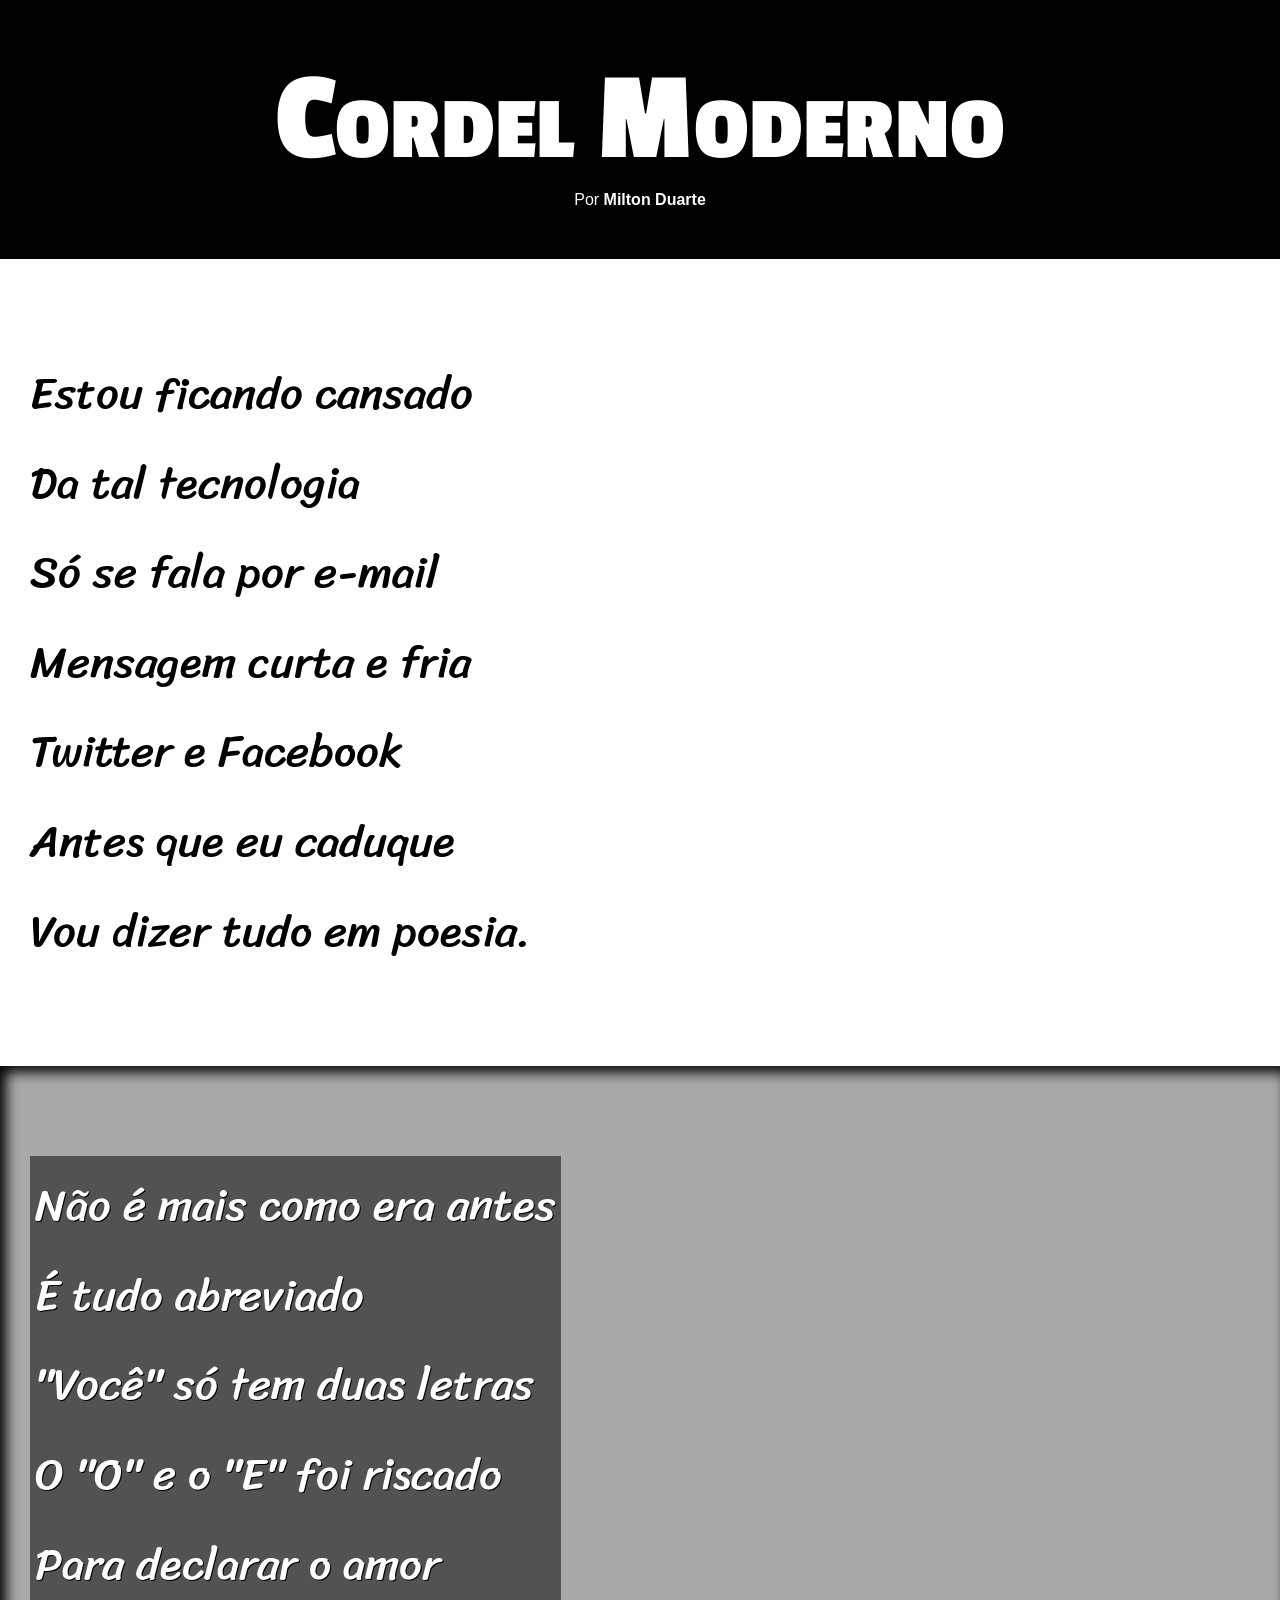
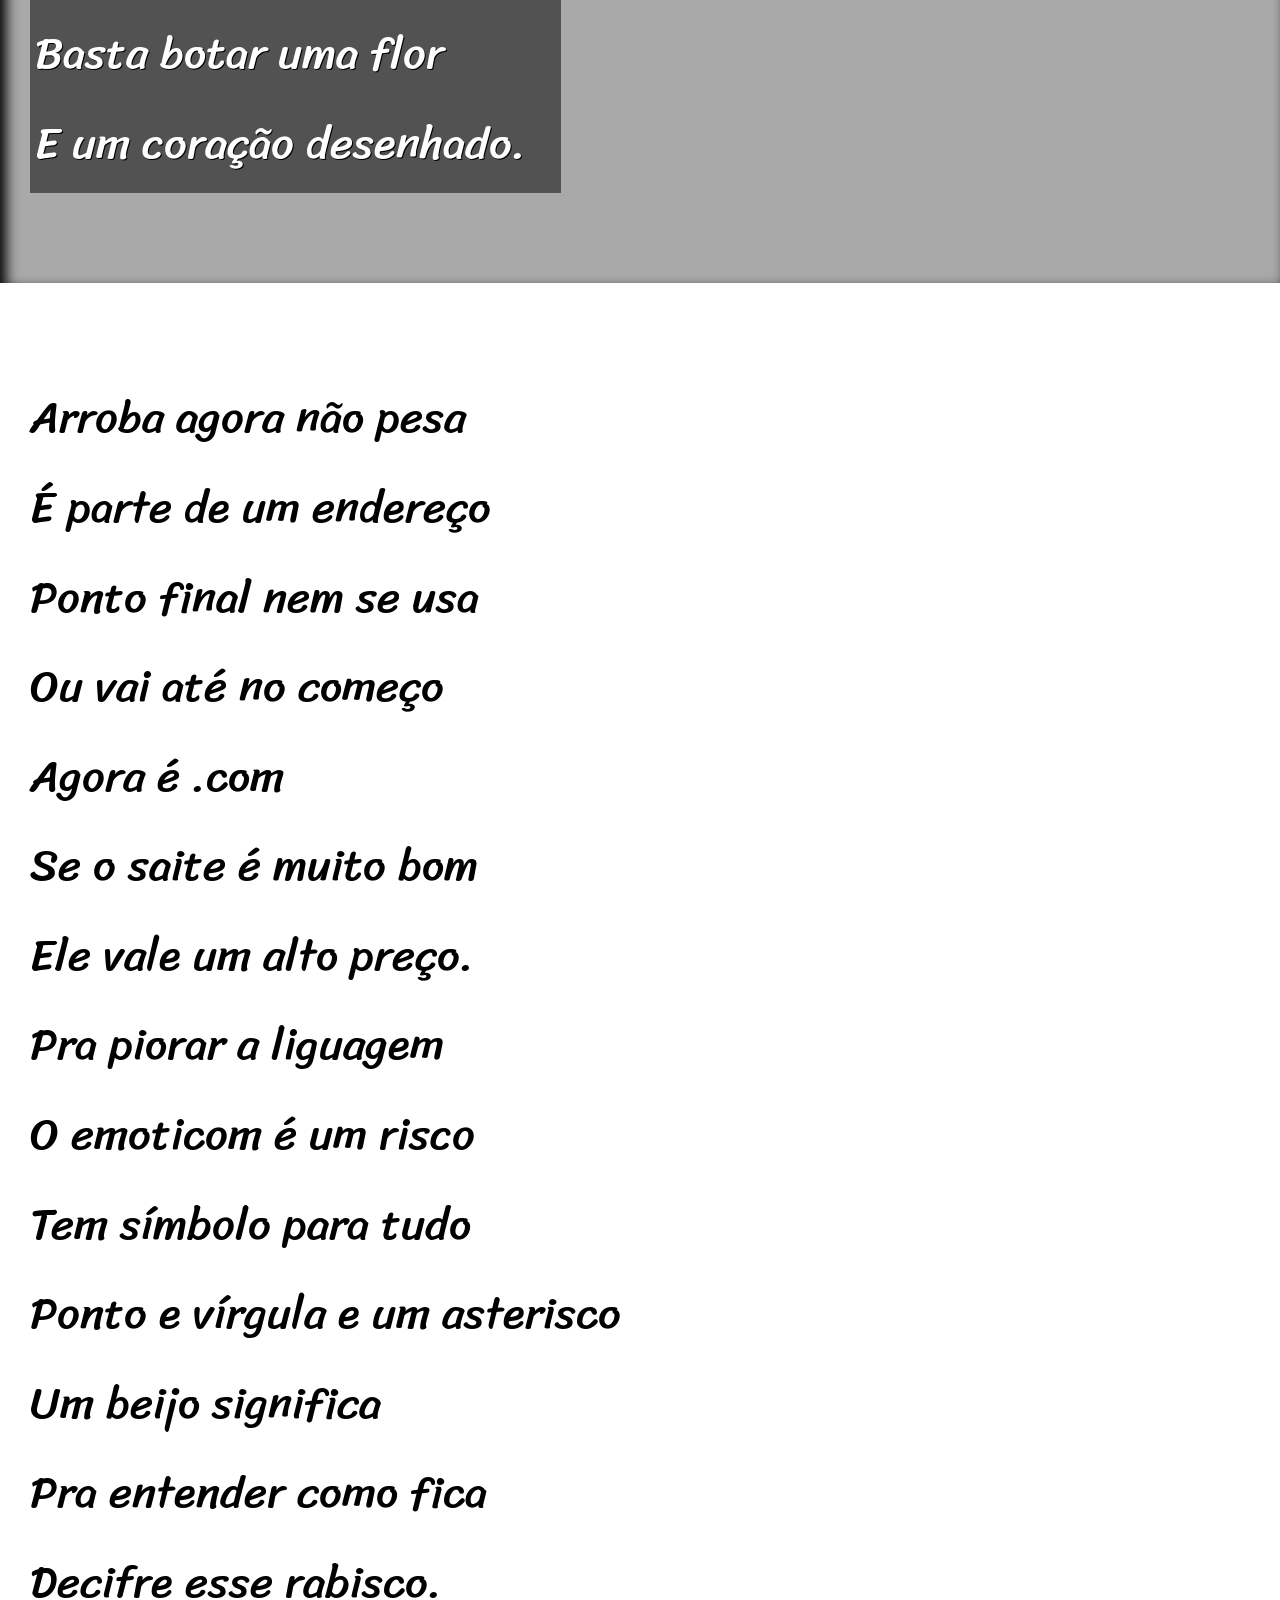
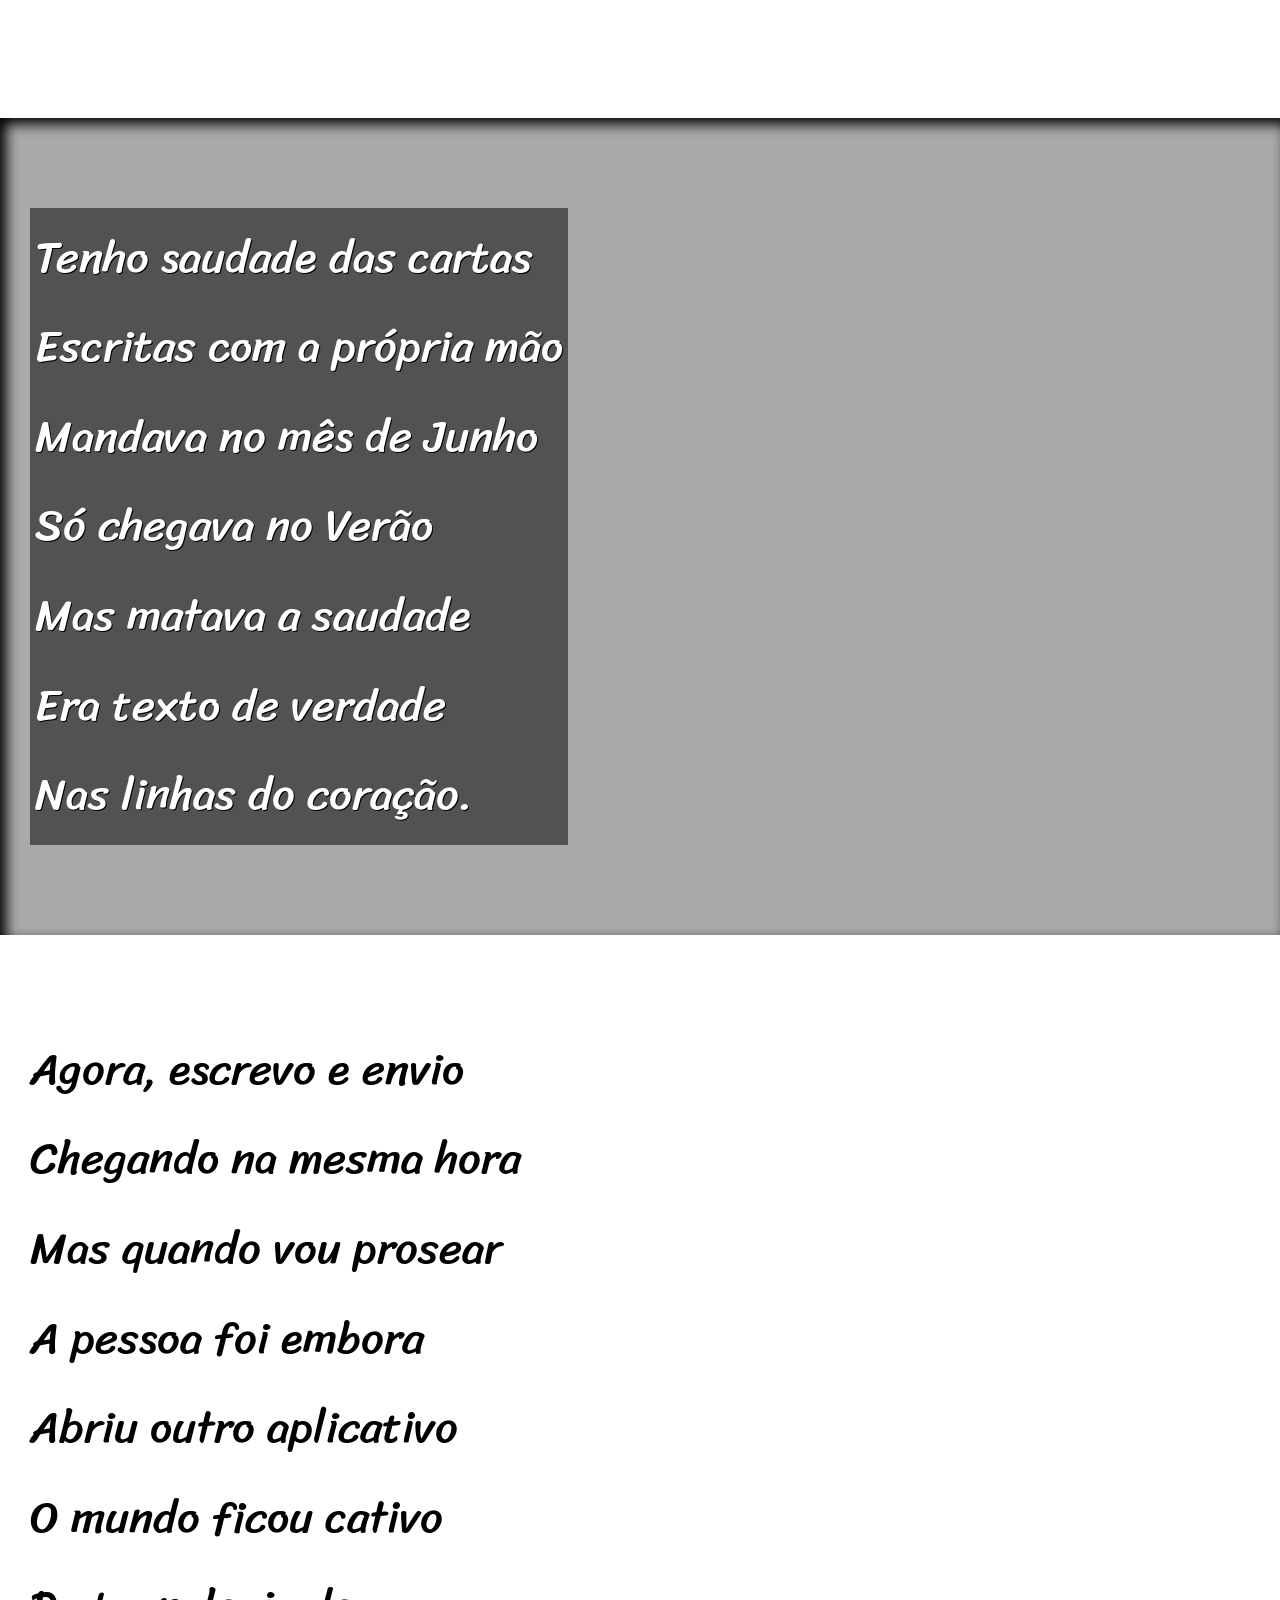
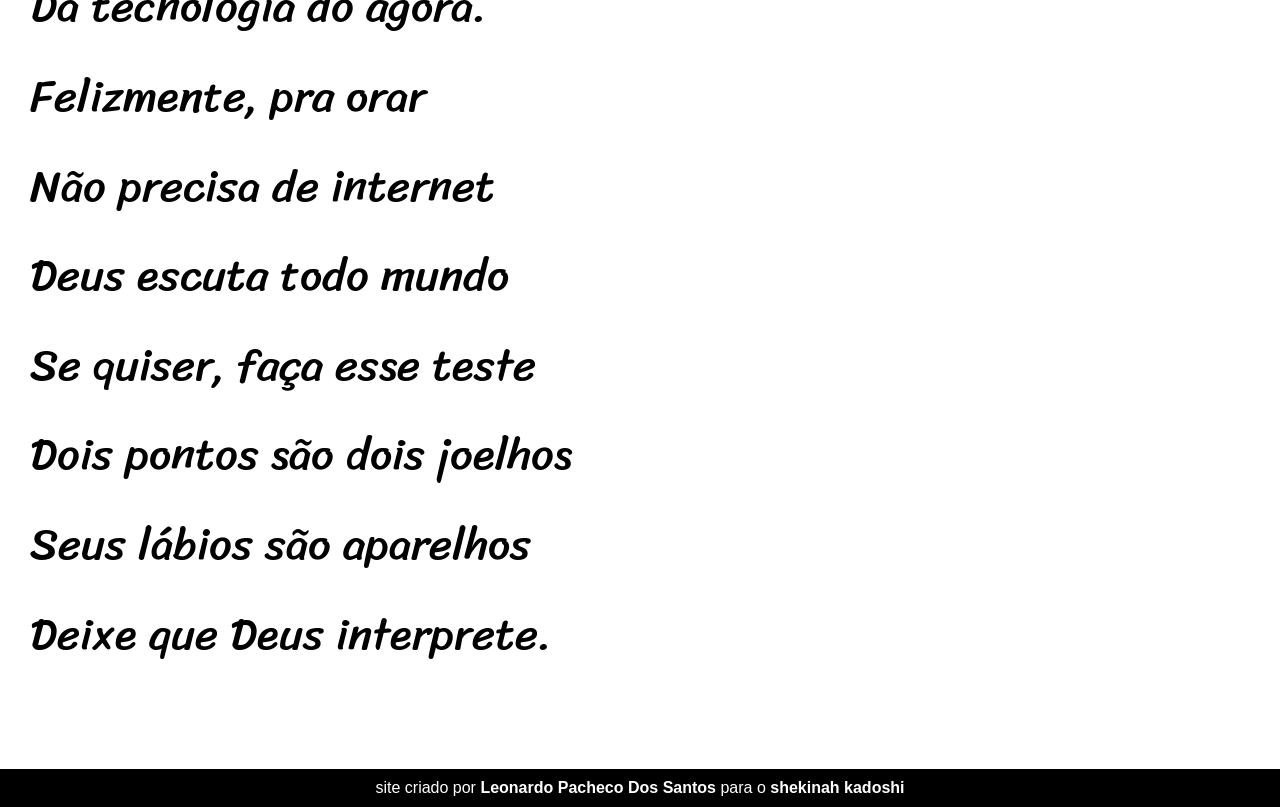
<file: index.html>
<!DOCTYPE html>
<html lang="pt-BR">
<head>
    <meta charset="UTF-8">
    <meta name="viewport" content="width=device-width, initial-scale=1.0">
    <link rel="stylesheet" href="estilo/style.css">
    <title>Cordel Moderno</title>
</head>
<body>
  
    <header> 
        <h1>Cordel Moderno</h1>
        <p>
            Por
            <a href="https://www.recantodasletras.com.br/poesias/3186743">Milton Duarte</a>
        </p>
        
    </header>

    <section class="normal">
        Estou ficando cansado<br>
        Da tal tecnologia<br>
        Só se fala por e-mail<br>
        Mensagem curta e fria<br>
        Twitter e Facebook<br>
        Antes que eu caduque<br>
        Vou dizer tudo em poesia.
    </section>

    

<section class="imagem" id="imagem01">
        <p>
            Não é mais como era antes<br>
            É tudo abreviado<br>
            "Você" só tem duas letras<br>
            O "O" e o "E" foi riscado<br>
            Para declarar o amor<br>
            Basta botar uma flor<br>
            E um coração desenhado.
        </p>
    </section>

    

    <section class="normal">
        <p>
            Arroba agora não pesa<br>
            É parte de um endereço<br>
            Ponto final nem se usa<br>
            Ou vai até no começo<br>
            Agora é .com<br>
            Se o saite é muito bom<br>
            Ele vale um alto preço.<br>
            </p>
            <p>
            Pra piorar a liguagem<br>
            O emoticom é um risco<br>
            Tem símbolo para tudo<br>
            Ponto e vírgula e um asterisco<br>
            Um beijo significa<br>
            Pra entender como fica<br>
            Decifre esse rabisco.
        </p>
    </section>



    <section class="imagem" id="imagem02">
        <p>
            Tenho saudade das cartas<br>
            Escritas com a própria mão<br>
            Mandava no mês de Junho<br>
            Só chegava no Verão<br>
            Mas matava a saudade<br>
            Era texto de verdade<br>
            Nas linhas do coração.
        </p>
    </section>

    

    <section class="normal">
        <p>
            Agora, escrevo e envio<br>
            Chegando na mesma hora<br>
            Mas quando vou prosear<br>
            A pessoa foi embora<br>
            Abriu outro aplicativo<br>
            O mundo ficou cativo<br>
            Da tecnologia do agora.<br>
            </p>

            <p>
            Felizmente, pra orar<br>
            Não precisa de internet<br>
            Deus escuta todo mundo<br>
            Se quiser, faça esse teste<br>
            Dois pontos são dois joelhos<br>
            Seus lábios são aparelhos<br>
            Deixe que Deus interprete.
        </p>
    </section>

    <footer><p>site criado por <a href="https://leopac26.github.io/desafios/" target="_blank">Leonardo Pacheco Dos Santos</a> para o <a href=" https://leopac26.github.io/meu-site/" target="_blank">shekinah kadoshi</a></p></footer>

</body>
</html>
</file>
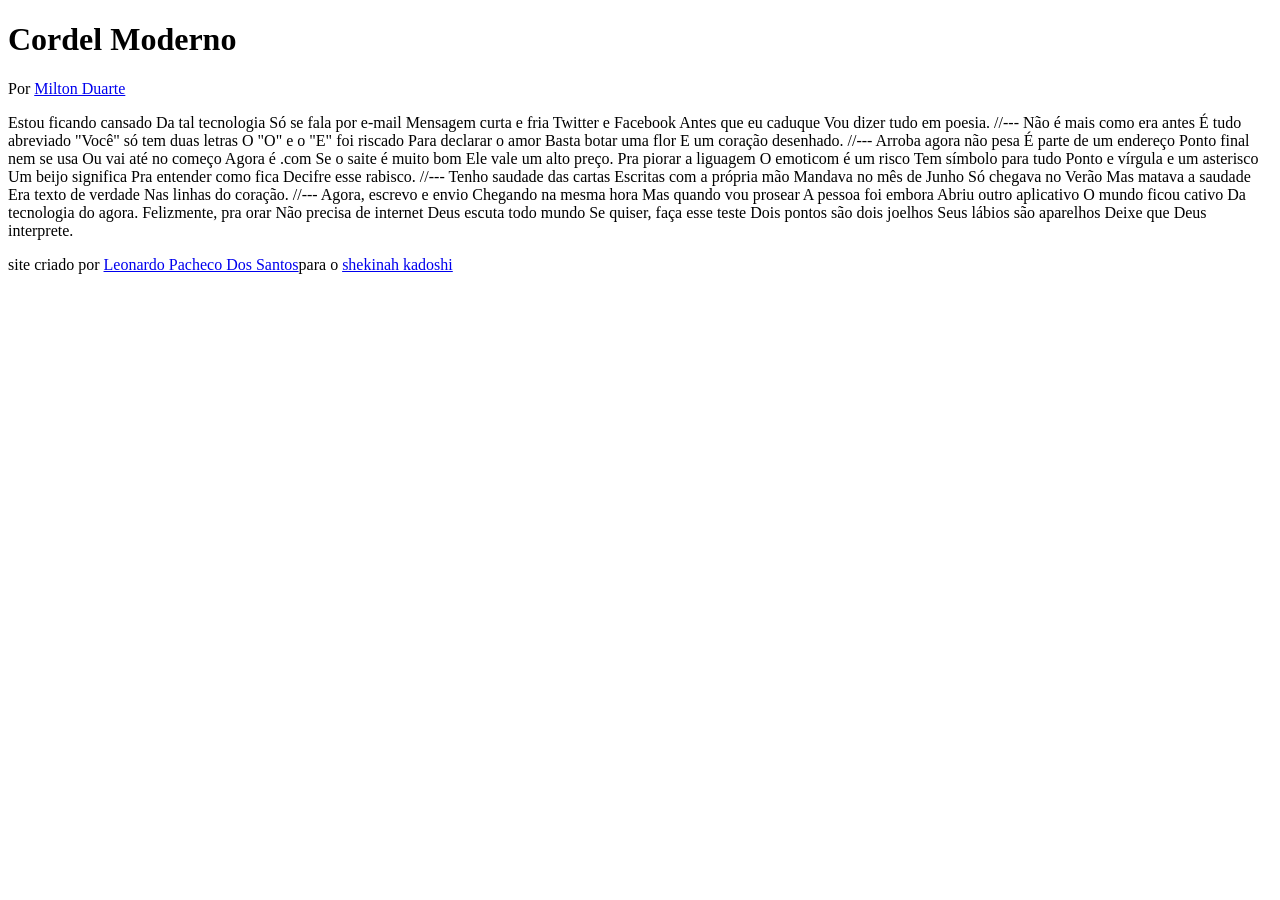
<file: d012/index.html>
<!DOCTYPE html>
<html lang="pt-BR">
<head>
    <meta charset="UTF-8">
    <meta name="viewport" content="width=device-width, initial-scale=1.0">
    <title>Cordel Moderno</title>
</head>
<body>
  
    <header> 
        <h1>Cordel Moderno</h1>
        <p>
            Por
            <a href="https://www.recantodasletras.com.br/poesias/3186743">Milton Duarte</a>
        </p>
        
    </header>

    Estou ficando cansado
    Da tal tecnologia
    Só se fala por e-mail
    Mensagem curta e fria
    Twitter e Facebook
    Antes que eu caduque
    Vou dizer tudo em poesia.

    //---

    Não é mais como era antes
    É tudo abreviado
    "Você" só tem duas letras
    O "O" e o "E" foi riscado
    Para declarar o amor
    Basta botar uma flor
    E um coração desenhado.

    //---

    Arroba agora não pesa
    É parte de um endereço
    Ponto final nem se usa
    Ou vai até no começo
    Agora é .com
    Se o saite é muito bom
    Ele vale um alto preço.

    Pra piorar a liguagem
    O emoticom é um risco
    Tem símbolo para tudo
    Ponto e vírgula e um asterisco
    Um beijo significa
    Pra entender como fica
    Decifre esse rabisco.

    //---

    Tenho saudade das cartas
    Escritas com a própria mão
    Mandava no mês de Junho
    Só chegava no Verão
    Mas matava a saudade
    Era texto de verdade
    Nas linhas do coração.

    //---

    Agora, escrevo e envio
    Chegando na mesma hora
    Mas quando vou prosear
    A pessoa foi embora
    Abriu outro aplicativo
    O mundo ficou cativo
    Da tecnologia do agora.

    Felizmente, pra orar
    Não precisa de internet
    Deus escuta todo mundo
    Se quiser, faça esse teste
    Dois pontos são dois joelhos
    Seus lábios são aparelhos
    Deixe que Deus interprete.

    <footer><p>site criado por <a href="https://leopac26.github.io/desafios/" target="_blank">Leonardo Pacheco Dos Santos</a>para o <a href=" https://leopac26.github.io/meu-site/" target="_blank">shekinah kadoshi</a></p></footer>

</body>
</html>
</file>
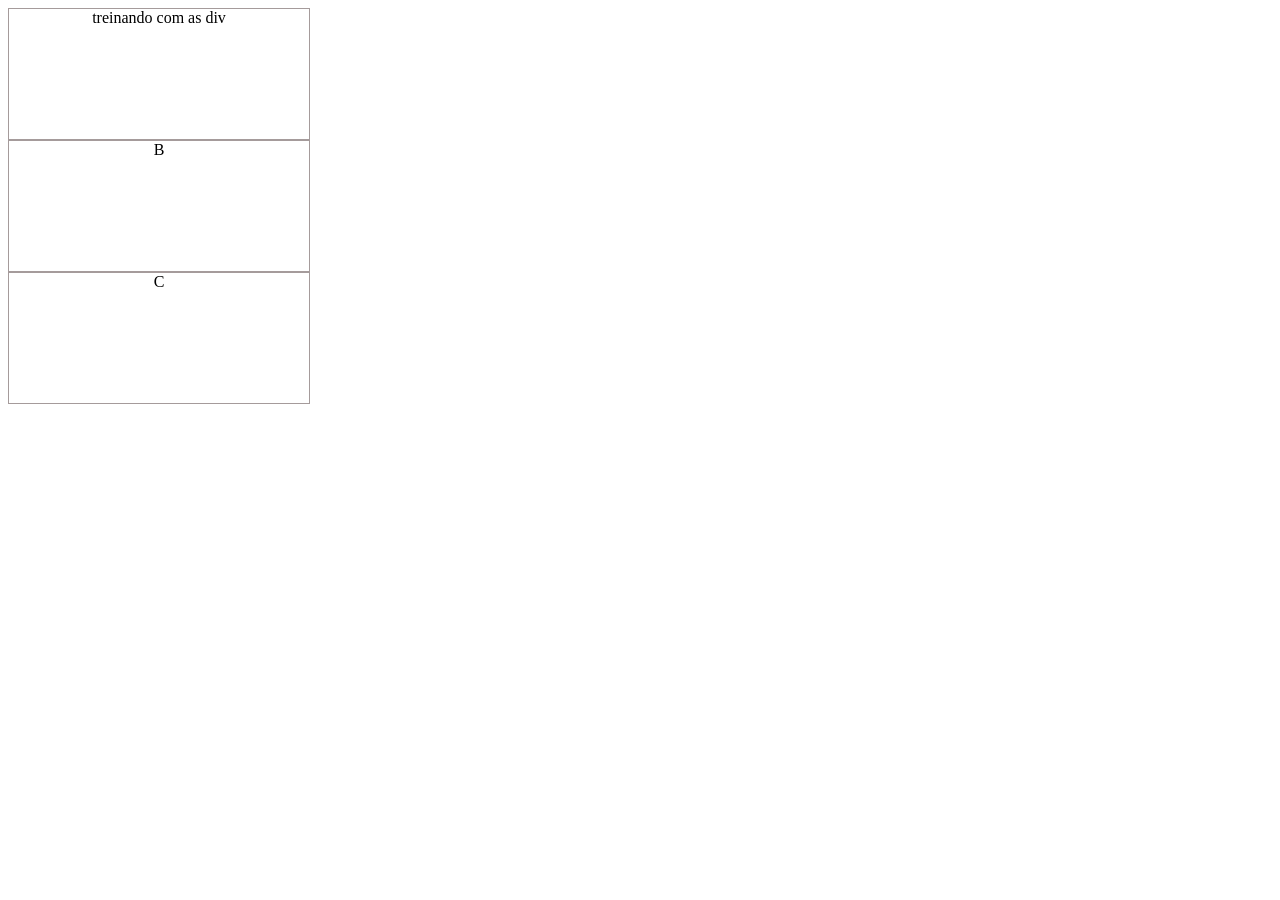
<file: ex019/index.html>
<!DOCTYPE html>
<html lang="PT-BR">
<head>
    <meta charset="UTF-8">
    <meta name="viewport" content="width=device-width, initial-scale=1.0">
    <title>Document</title>
     <link rel="stylesheet" href="style.css">
</head>
<body>
    <DIV>treinando com as div
        <p>paragrafo invisivel</p>

    </DIV>
    <DIV>B
<p>veja como ficou</p>
    </DIV>
    <DIV>C
        <p>nesse exemplo</p>
    </DIV>
    
</body>
</html>
</file>
<file: estilo/style.css>
@charset "utf-8";

@import url('https://fonts.googleapis.com/css2?family=Passion+One:wght@400;700;900&family=Sriracha&display=swap');

@import url('https://fonts.googleapis.com/css2?family=Passion+One:wght@400;700;900&family=Sriracha&display=swap');

:root{
    --fonte1:Verdana, Geneva, Tahoma, sans-serif;
    --fonte2:"Passion One", sans-serif;
    --fonte3:"Sriracha", cursive;
}

    *{
    margin: 0px;
    padding: 0px;
    font-size: 1em; }

    html, body{
    min-height: 100vh;
    background-color: darkgray;
    font-family: var(--fonte1);}

    header{
    background-color: black;
    color: white;
    text-align: center;}

    header > h1{
    padding-top: 50px;
    font-variant: small-caps;
    font-family: var(--fonte2);
    font-size: 10vw ;
    /*text-transform:uppercase*/ }

    header > p{
    padding-bottom:50px;}

    header a, footer a{
    color:white;
    text-decoration:none;        
    font-weight: bolder;}

    header a:hover, footer a:hover{
    text-decoration: underline; }

    section.normal{
    background-color: white;
    color: black;}

    section.imagem{
    background-color: rgb(51,51,51);
    color: white;
    box-shadow: inset 6px 6px 13px 0px black;
    background-size: cover;
    background-attachment: fixed;}

    section.imagem > p{
    background-color: rgba(0,0,0,0.514);
    display: inline-block;
    text-shadow: 1px 1px 0px black;
    padding: 5px;}

    section#imagem01{
    background-image: url('../d012/imagens/background001.jpg');
    background-position: right center;}

    section#imagem02{
    background-image: url('../d012/imagens/background002.jpg');}

    section{
    padding-top:10vh;
    padding-bottom: 10vh;
    line-height: 2em;
    padding-left:30px;
    font-family: var(--fonte3);
    font-size: 3.5vw;}

    footer{
    background-color: black;
    color: white;
    text-align: center;
    padding: 10px;
    }
</file>
<file: ex019/style.css>
div{
   
    width: 300px;
    height: 130px;
    text-align: center;
    border: 1px solid rgb(165, 155, 155);

}
div:hover{
    color: red;
    background: rgb(116, 192, 139);
    display: block;
    transition: 1s;
    
}

div:hover > p{
    display: block;
    color: blanchedalmond;
   
    
}

div > p{
    display: none;
    background: rgb(177, 201, 214);
}

div > p:hover{
    transition: 1s;
    background: blue;
}
</file>
